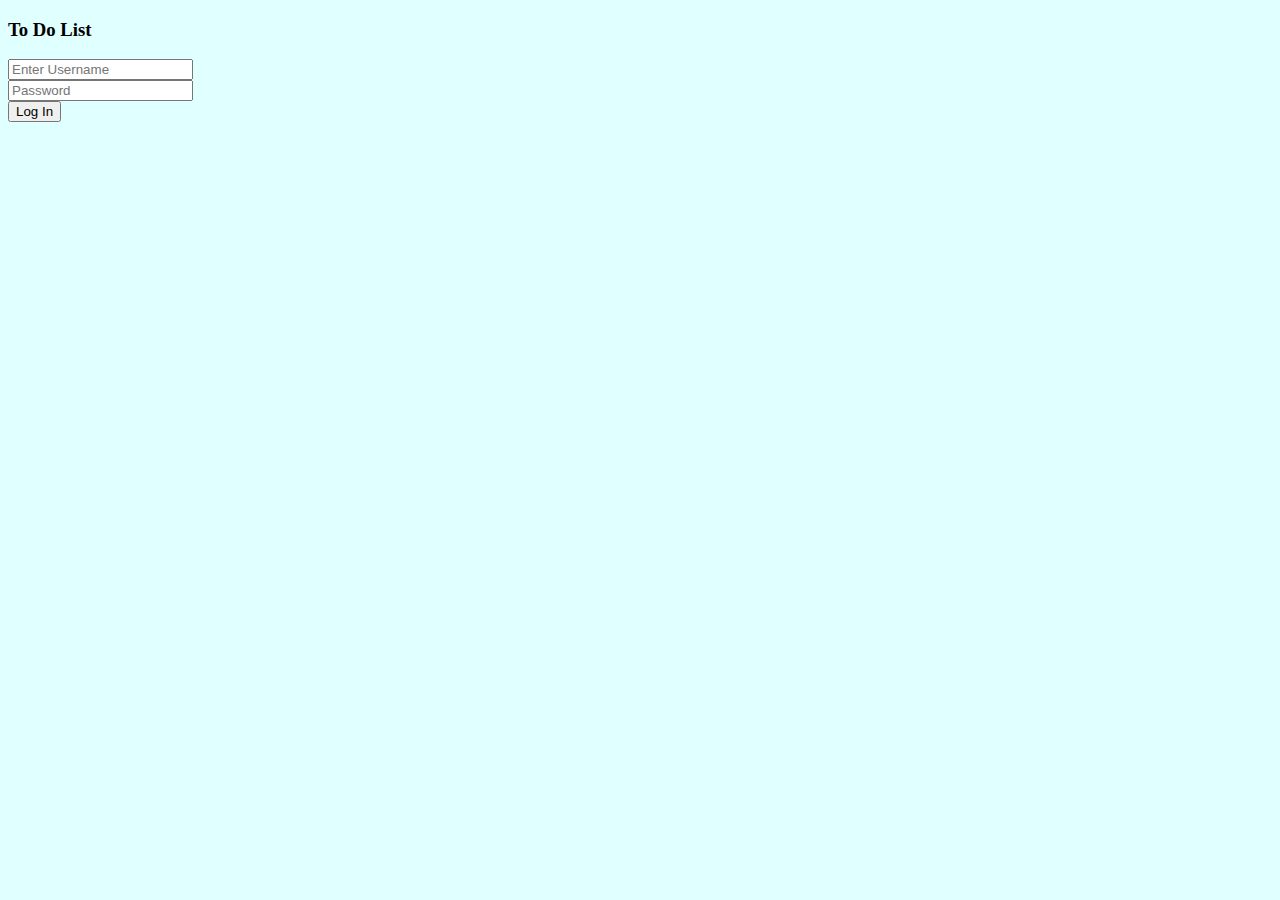
<file: index.html>
<!DOCTYPE html>
<html lang="en">
<head>
    <meta charset="UTF-8">
    <meta http-equiv="X-UA-Compatible" content="IE=edge">
    <meta name="viewport" content="width=device-width, initial-scale=1.0">
    <title>login page</title>
    <!-- css file -->
    <link href="https://cdn.jsdelivr.net/npm/bootstrap@5.2.3/dist/css/bootstrap.min.css" rel="stylesheet" integrity="sha384-rbsA2VBKQhggwzxH7pPCaAqO46MgnOM80zW1RWuH61DGLwZJEdK2Kadq2F9CUG65" crossorigin="anonymous">

    <link rel="stylesheet" href="./style.css">
</head>
<body style="background-color:lightcyan;height: 100%;">
    <section class="vh-100">
        <div class="mask d-flex align-items-center h-100">
            <div class="container mt-5">
                <div class="row justify-content-center">
                    <div class="col-xl-5 col-md-8">
                        <form class="bg-white  rounded-5 shadow-5-strong p-5"action="todo.html" id="form" onsubmit="return validate(check)" >
                        <h3 id="heading">To Do List</h3>
                        <!-- Username input -->
                        <div class="form-outline mb-2">
                            <input type="text" class="form-control" id="username" placeholder="Enter Username" onkeyup="validate();" />
                            <label for="usernameerror" id="usernameerror"></label>
                        </div>
            
                        <!-- Password input -->
                        <div class="form-outline mb-4">
                            <input type="password" class="form-control" id="password" placeholder="Password" onkeyup="validate();" />
                            <label for="passworderror" id="passworderror"></label>
                        </div>
                        
                        <!-- Submit button -->
                        <button type="submit" id="loginbutton" class="btn btn-primary btn-block" >Log In</button>
                        </form>
                    </div>
                </div>
            </div>
        </div>
    </section>

  <script src="script.js"></script>

  <script src="https://cdn.jsdelivr.net/npm/bootstrap@5.2.3/dist/js/bootstrap.bundle.min.js" integrity="sha384-kenU1KFdBIe4zVF0s0G1M5b4hcpxyD9F7jL+jjXkk+Q2h455rYXK/7HAuoJl+0I4" crossorigin="anonymous"></script>
    
</body>
</html>
</file>
<file: style.css>
/* to do page*/
/* navbar */
.navbar{
    /* border: 1px solid red; */
    margin-top: 2%;
    margin-left: 5%;
    margin-bottom: 5%;
    margin-right: 5%;
    background-color:darkgray;
    
}
.navbar-brand{
    /* border: 1px solid blue; */
    margin-right: 60%;
    margin-left: 5%;
    background-color:blanchedalmond;
}
.nav-item{
    /* border: 1px solid green; */
    margin-left: 80%;
    background-color:blanchedalmond;
}
</file>
